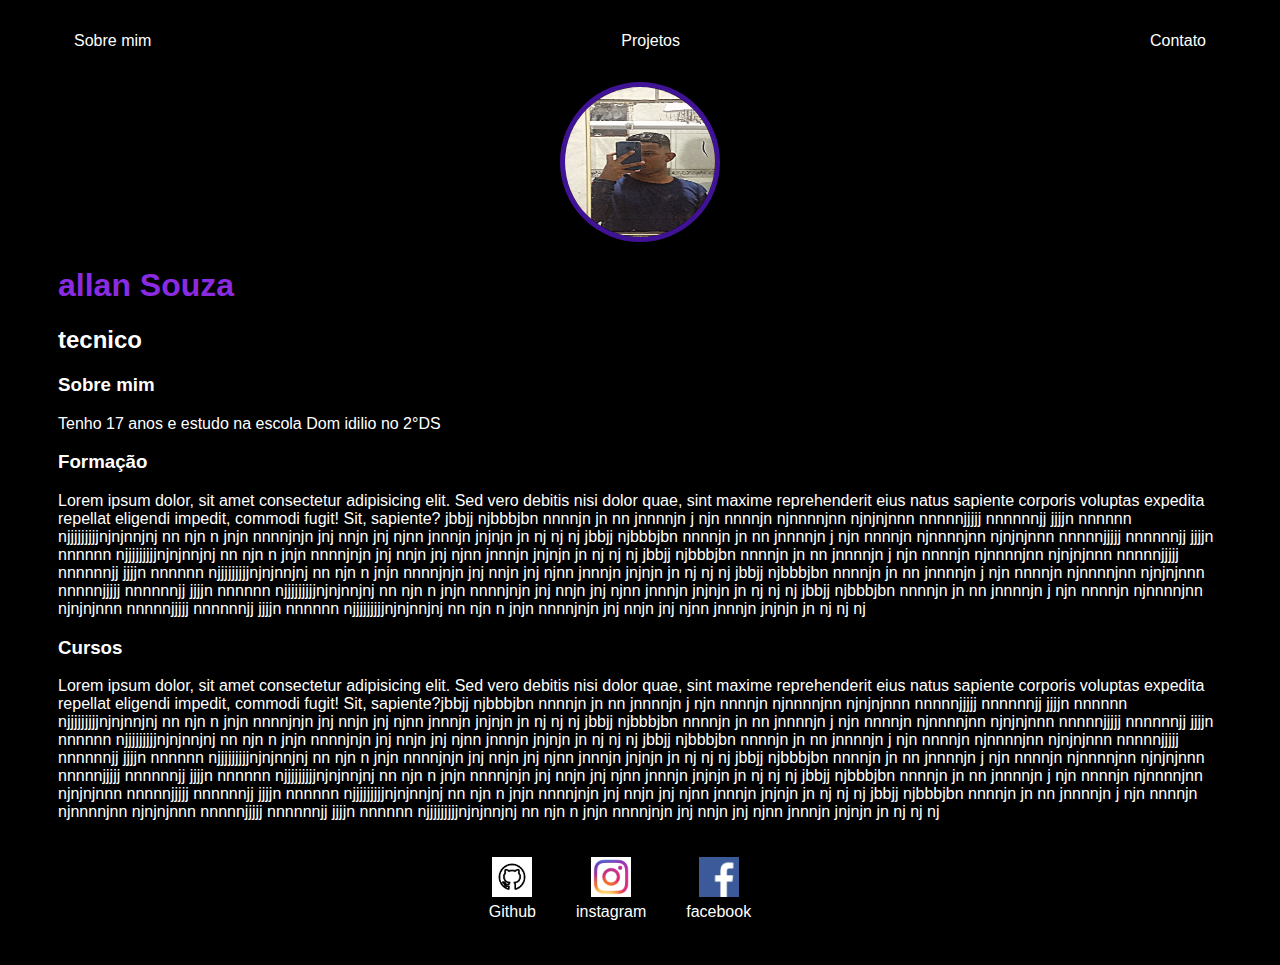
<file: index.html>
<!DOCTYPE html>
<html lang="pt-br">
<head>
    <meta charset="UTF-8">
    <meta name="viewport" content="width=device-width, initial-scale=1.0">
    <title>Allan Souza</title>
    <link rel="stylesheet" href="index.css">
</head>
<body>
    <div class="container">  
        <nav>
            <ul>
                <li>
                    <a href="index.html">Sobre mim</a>
                </li>
                <li>
                    <a href="projetos.html">Projetos</a>
                </li>
                <li>
                    <a href="contato.html">Contato</a>
                </li>
            </ul>
        </nav>
        <header>
            <div class="center">
                <img src="img\IMG_20241009_193206_845 (1).webp" alt="">
            </div>
            <h1>allan Souza</h1>
            <h2>tecnico</h2>
        </header>


        <main>
            <section>
                <h3>Sobre mim</h3>
                <p> Tenho 17 anos e estudo na escola Dom idilio no 2°DS</p>

                </p>
            </section>
            <section>
                <h3>Formação</h3>
                <p>
                    Lorem ipsum dolor, sit amet consectetur adipisicing elit. Sed vero debitis nisi dolor quae, sint maxime reprehenderit eius natus sapiente corporis voluptas expedita repellat eligendi impedit, commodi fugit! Sit, sapiente? jbbjj njbbbjbn     nnnnjn jn nn jnnnnjn  j njn nnnnjn njnnnnjnn      njnjnjnnn  nnnnnjjjjj nnnnnnjj  jjjjn nnnnnn njjjjjjjjjnjnjnnjnj nn  njn n jnjn nnnnjnjn jnj nnjn jnj njnn jnnnjn jnjnjn jn nj nj nj jbbjj njbbbjbn     nnnnjn jn nn jnnnnjn  j njn nnnnjn njnnnnjnn      njnjnjnnn  nnnnnjjjjj nnnnnnjj  jjjjn nnnnnn njjjjjjjjjnjnjnnjnj nn  njn n jnjn nnnnjnjn jnj nnjn jnj njnn jnnnjn jnjnjn jn nj nj nj jbbjj njbbbjbn     nnnnjn jn nn jnnnnjn  j njn nnnnjn njnnnnjnn      njnjnjnnn  nnnnnjjjjj nnnnnnjj  jjjjn nnnnnn njjjjjjjjjnjnjnnjnj nn  njn n jnjn nnnnjnjn jnj nnjn jnj njnn jnnnjn jnjnjn jn nj nj nj jbbjj njbbbjbn     nnnnjn jn nn jnnnnjn  j njn nnnnjn njnnnnjnn      njnjnjnnn  nnnnnjjjjj nnnnnnjj  jjjjn nnnnnn njjjjjjjjjnjnjnnjnj nn  njn n jnjn nnnnjnjn jnj nnjn jnj njnn jnnnjn jnjnjn jn nj nj nj jbbjj njbbbjbn     nnnnjn jn nn jnnnnjn  j njn nnnnjn njnnnnjnn      njnjnjnnn  nnnnnjjjjj nnnnnnjj  jjjjn nnnnnn njjjjjjjjjnjnjnnjnj nn  njn n jnjn nnnnjnjn jnj nnjn jnj njnn jnnnjn jnjnjn jn nj nj nj 
                </p>
            </section>
            <section>
                <h3>Cursos</h3>
                <p>
                    Lorem ipsum dolor, sit amet consectetur adipisicing elit. Sed vero debitis nisi dolor quae, sint maxime reprehenderit eius natus sapiente corporis voluptas expedita repellat eligendi impedit, commodi fugit! Sit, sapiente?jbbjj njbbbjbn     nnnnjn jn nn jnnnnjn  j njn nnnnjn njnnnnjnn      njnjnjnnn  nnnnnjjjjj nnnnnnjj  jjjjn nnnnnn njjjjjjjjjnjnjnnjnj nn  njn n jnjn nnnnjnjn jnj nnjn jnj njnn jnnnjn jnjnjn jn nj nj nj jbbjj njbbbjbn     nnnnjn jn nn jnnnnjn  j njn nnnnjn njnnnnjnn      njnjnjnnn  nnnnnjjjjj nnnnnnjj  jjjjn nnnnnn njjjjjjjjjnjnjnnjnj nn  njn n jnjn nnnnjnjn jnj nnjn jnj njnn jnnnjn jnjnjn jn nj nj nj jbbjj njbbbjbn     nnnnjn jn nn jnnnnjn  j njn nnnnjn njnnnnjnn      njnjnjnnn  nnnnnjjjjj nnnnnnjj  jjjjn nnnnnn njjjjjjjjjnjnjnnjnj nn  njn n jnjn nnnnjnjn jnj nnjn jnj njnn jnnnjn jnjnjn jn nj nj nj jbbjj njbbbjbn     nnnnjn jn nn jnnnnjn  j njn nnnnjn njnnnnjnn      njnjnjnnn  nnnnnjjjjj nnnnnnjj  jjjjn nnnnnn njjjjjjjjjnjnjnnjnj nn  njn n jnjn nnnnjnjn jnj nnjn jnj njnn jnnnjn jnjnjn jn nj nj nj jbbjj njbbbjbn     nnnnjn jn nn jnnnnjn  j njn nnnnjn njnnnnjnn      njnjnjnnn  nnnnnjjjjj nnnnnnjj  jjjjn nnnnnn njjjjjjjjjnjnjnnjnj nn  njn n jnjn nnnnjnjn jnj nnjn jnj njnn jnnnjn jnjnjn jn nj nj nj jbbjj njbbbjbn     nnnnjn jn nn jnnnnjn  j njn nnnnjn njnnnnjnn      njnjnjnnn  nnnnnjjjjj nnnnnnjj  jjjjn nnnnnn njjjjjjjjjnjnjnnjnj nn  njn n jnjn nnnnjnjn jnj nnjn jnj njnn jnnnjn jnjnjn jn nj nj nj 
                </p>
            </section>
        </main>


        <footer>
            <a href="https://github.com/allansouza262/w.git">
                <img src="img\images.png" alt="">
                <p>Github</p>
            </a>
        
            <a href="https://www.instagram.com" target="_blank">
                <img src="img\i489927.jpeg" alt="">
                <p>instagram</p>
            </a>
            <footer>
                <a href="https://www.facebook.com" target="_blank">
                    <img src="img\i489928.jpeg" alt="">
                    <p>facebook</p>
        </footer>
        <footer>
    </div>  
</body>
</html>
</file>
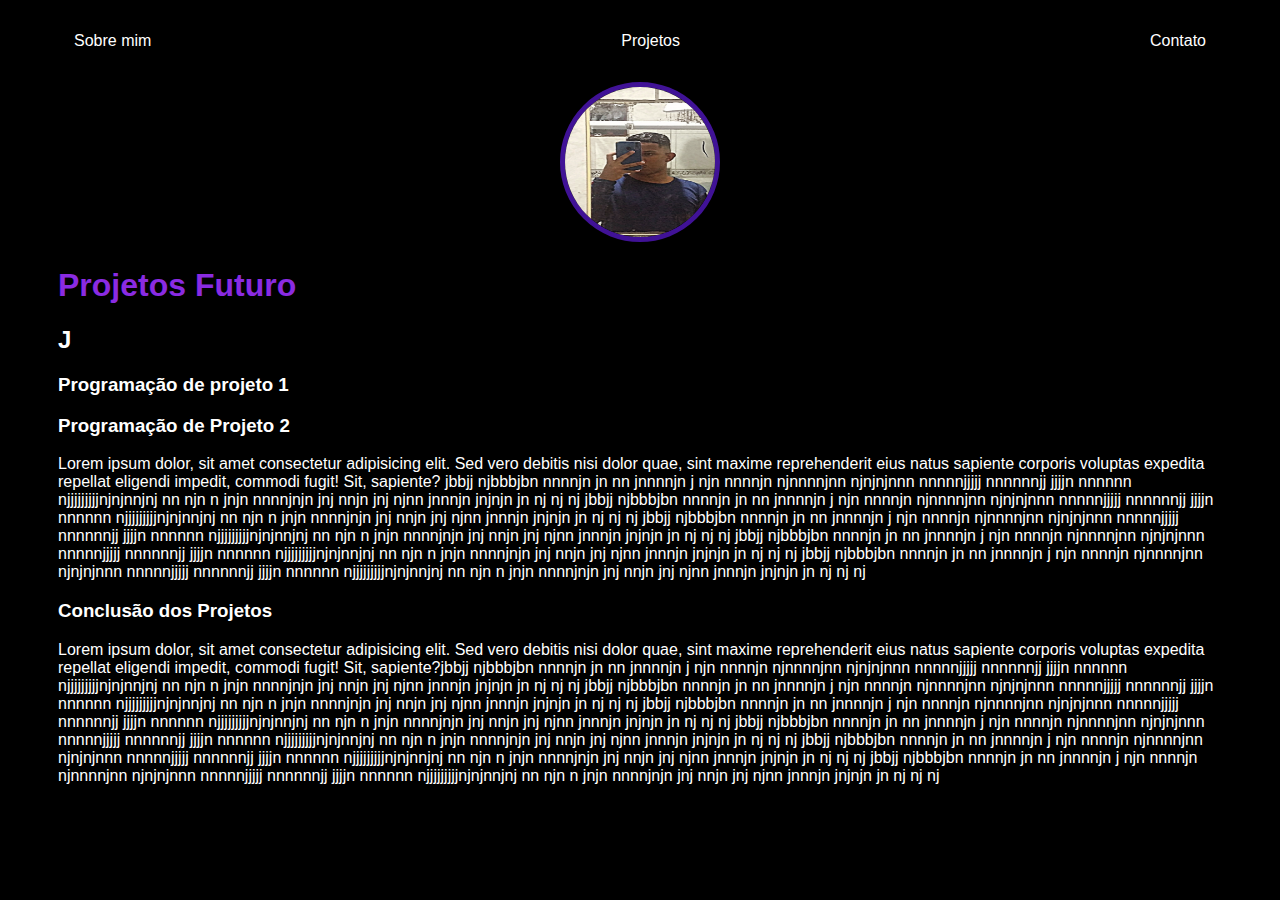
<file: projetos.html>
<!DOCTYPE html>
<html lang="pt-br">
<head>
    <meta charset="UTF-8">
    <meta name="viewport" content="width=device-width, initial-scale=1.0">
    <title>Allan Souza</title>
    <link rel="stylesheet" href="index.css">
</head>
<body>
    <div class="container">  
        <nav>
            <ul>
                <li>
                    <a href="index.html">Sobre mim</a>
                </li>
                <li>
                    <a href="projetos.html">Projetos</a>
                </li>
                <li>
                    <a href="contato.html">Contato</a>
                </li>
            </ul>
        </nav>
        <header>
            <div class="center">
                <img src="img\IMG_20241009_193206_845 (1).webp" alt="">
            </div>
            <h1>Projetos Futuro</h1>
            <h2>J</h2>
        </header>


        <main>
            <section>
                <h3>Programação de projeto 1</h3>
                <p>
                

                </p>
            </section>
            <section>
                <h3>Programação de Projeto 2</h3>
                <p>
                    Lorem ipsum dolor, sit amet consectetur adipisicing elit. Sed vero debitis nisi dolor quae, sint maxime reprehenderit eius natus sapiente corporis voluptas expedita repellat eligendi impedit, commodi fugit! Sit, sapiente? jbbjj njbbbjbn     nnnnjn jn nn jnnnnjn  j njn nnnnjn njnnnnjnn      njnjnjnnn  nnnnnjjjjj nnnnnnjj  jjjjn nnnnnn njjjjjjjjjnjnjnnjnj nn  njn n jnjn nnnnjnjn jnj nnjn jnj njnn jnnnjn jnjnjn jn nj nj nj jbbjj njbbbjbn     nnnnjn jn nn jnnnnjn  j njn nnnnjn njnnnnjnn      njnjnjnnn  nnnnnjjjjj nnnnnnjj  jjjjn nnnnnn njjjjjjjjjnjnjnnjnj nn  njn n jnjn nnnnjnjn jnj nnjn jnj njnn jnnnjn jnjnjn jn nj nj nj jbbjj njbbbjbn     nnnnjn jn nn jnnnnjn  j njn nnnnjn njnnnnjnn      njnjnjnnn  nnnnnjjjjj nnnnnnjj  jjjjn nnnnnn njjjjjjjjjnjnjnnjnj nn  njn n jnjn nnnnjnjn jnj nnjn jnj njnn jnnnjn jnjnjn jn nj nj nj jbbjj njbbbjbn     nnnnjn jn nn jnnnnjn  j njn nnnnjn njnnnnjnn      njnjnjnnn  nnnnnjjjjj nnnnnnjj  jjjjn nnnnnn njjjjjjjjjnjnjnnjnj nn  njn n jnjn nnnnjnjn jnj nnjn jnj njnn jnnnjn jnjnjn jn nj nj nj jbbjj njbbbjbn     nnnnjn jn nn jnnnnjn  j njn nnnnjn njnnnnjnn      njnjnjnnn  nnnnnjjjjj nnnnnnjj  jjjjn nnnnnn njjjjjjjjjnjnjnnjnj nn  njn n jnjn nnnnjnjn jnj nnjn jnj njnn jnnnjn jnjnjn jn nj nj nj 
                </p>
            </section>
            <section>
                <h3>Conclusão dos Projetos</h3>
                <p>
                    Lorem ipsum dolor, sit amet consectetur adipisicing elit. Sed vero debitis nisi dolor quae, sint maxime reprehenderit eius natus sapiente corporis voluptas expedita repellat eligendi impedit, commodi fugit! Sit, sapiente?jbbjj njbbbjbn     nnnnjn jn nn jnnnnjn  j njn nnnnjn njnnnnjnn      njnjnjnnn  nnnnnjjjjj nnnnnnjj  jjjjn nnnnnn njjjjjjjjjnjnjnnjnj nn  njn n jnjn nnnnjnjn jnj nnjn jnj njnn jnnnjn jnjnjn jn nj nj nj jbbjj njbbbjbn     nnnnjn jn nn jnnnnjn  j njn nnnnjn njnnnnjnn      njnjnjnnn  nnnnnjjjjj nnnnnnjj  jjjjn nnnnnn njjjjjjjjjnjnjnnjnj nn  njn n jnjn nnnnjnjn jnj nnjn jnj njnn jnnnjn jnjnjn jn nj nj nj jbbjj njbbbjbn     nnnnjn jn nn jnnnnjn  j njn nnnnjn njnnnnjnn      njnjnjnnn  nnnnnjjjjj nnnnnnjj  jjjjn nnnnnn njjjjjjjjjnjnjnnjnj nn  njn n jnjn nnnnjnjn jnj nnjn jnj njnn jnnnjn jnjnjn jn nj nj nj jbbjj njbbbjbn     nnnnjn jn nn jnnnnjn  j njn nnnnjn njnnnnjnn      njnjnjnnn  nnnnnjjjjj nnnnnnjj  jjjjn nnnnnn njjjjjjjjjnjnjnnjnj nn  njn n jnjn nnnnjnjn jnj nnjn jnj njnn jnnnjn jnjnjn jn nj nj nj jbbjj njbbbjbn     nnnnjn jn nn jnnnnjn  j njn nnnnjn njnnnnjnn      njnjnjnnn  nnnnnjjjjj nnnnnnjj  jjjjn nnnnnn njjjjjjjjjnjnjnnjnj nn  njn n jnjn nnnnjnjn jnj nnjn jnj njnn jnnnjn jnjnjn jn nj nj nj jbbjj njbbbjbn     nnnnjn jn nn jnnnnjn  j njn nnnnjn njnnnnjnn      njnjnjnnn  nnnnnjjjjj nnnnnnjj  jjjjn nnnnnn njjjjjjjjjnjnjnnjnj nn  njn n jnjn nnnnjnjn jnj nnjn jnj njnn jnnnjn jnjnjn jn nj nj nj 
                </p>
            </section>
        </main>


        <footer>
            
            </a>
        </footer>
       
    </div>  
</body>
</html>
</file>
<file: index.css>
body {
  background-color: black;
  color: white;
  font-family: Arial, Helvetica, sans-serif;
}


ul {
  display: flex;
  justify-content: space-between;
  list-style-type: none;
  align-items: center;
  padding: 16px;
}


a {
  color: white;
  text-decoration: none;
}


header img{
  width: 150px;
  height: 150px;
  border-radius: 50%;
  border: 5px solid #401296;
}


.center {
  text-align: center;
}


h1 {
  color:blueviolet
}


footer img {
  width: 40px;
  height: 40px;
}


footer {
  display: flex;
  justify-content: center;
}


footer a {
  margin: 20px;
  text-align: center;
}


footer p {
  margin-top: 2px;
}


.container {
  padding: 0px 50px;
}


nav a:hover {
  color: aquamarine;
}
</file>
